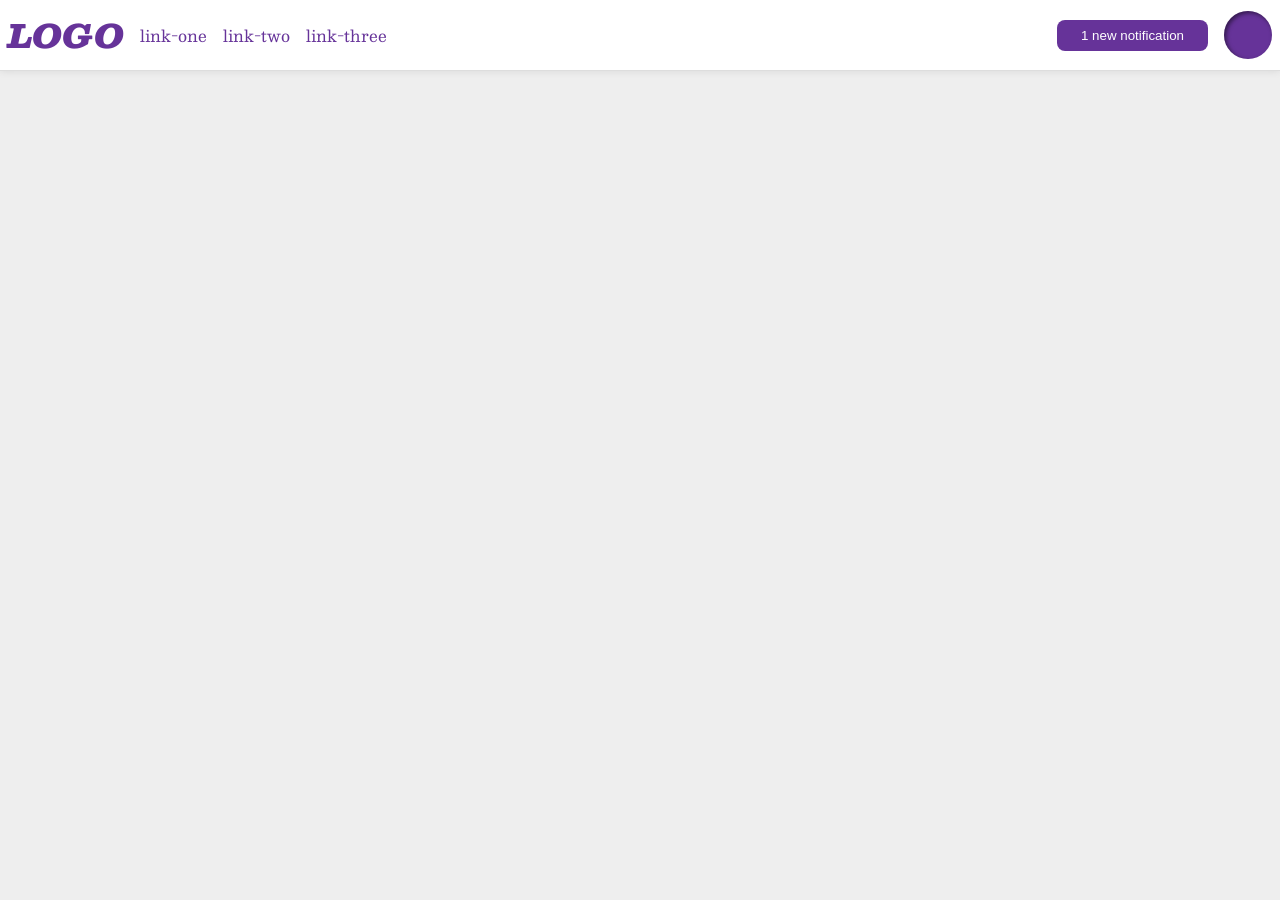
<file: foundations/flex/03-flex-header-2/index.html>
<!DOCTYPE html>
<html lang="en">
  <head>
    <meta charset="UTF-8">
    <meta http-equiv="X-UA-Compatible" content="IE=edge">
    <meta name="viewport" content="width=device-width, initial-scale=1.0">
    <title>Flex Header 2</title>
    <link rel="stylesheet" href="style.css">
  </head>
  <body>
    <div class="header">
      <div class="left-side">
        <div class="logo">
          LOGO
        </div>
        <ul class="links">
          <li><a href="https://google.com">link-one</a></li>
          <li><a href="https://google.com">link-two</a></li>
          <li><a href="https://google.com">link-three</a></li>
        </ul>
      </div>
      <div class="right-side">
        <button class="notifications">
          1 new notification
        </button>
        <div class="profile-image"></div>
      </div>
    </div>
  </body>
</html>
</file>
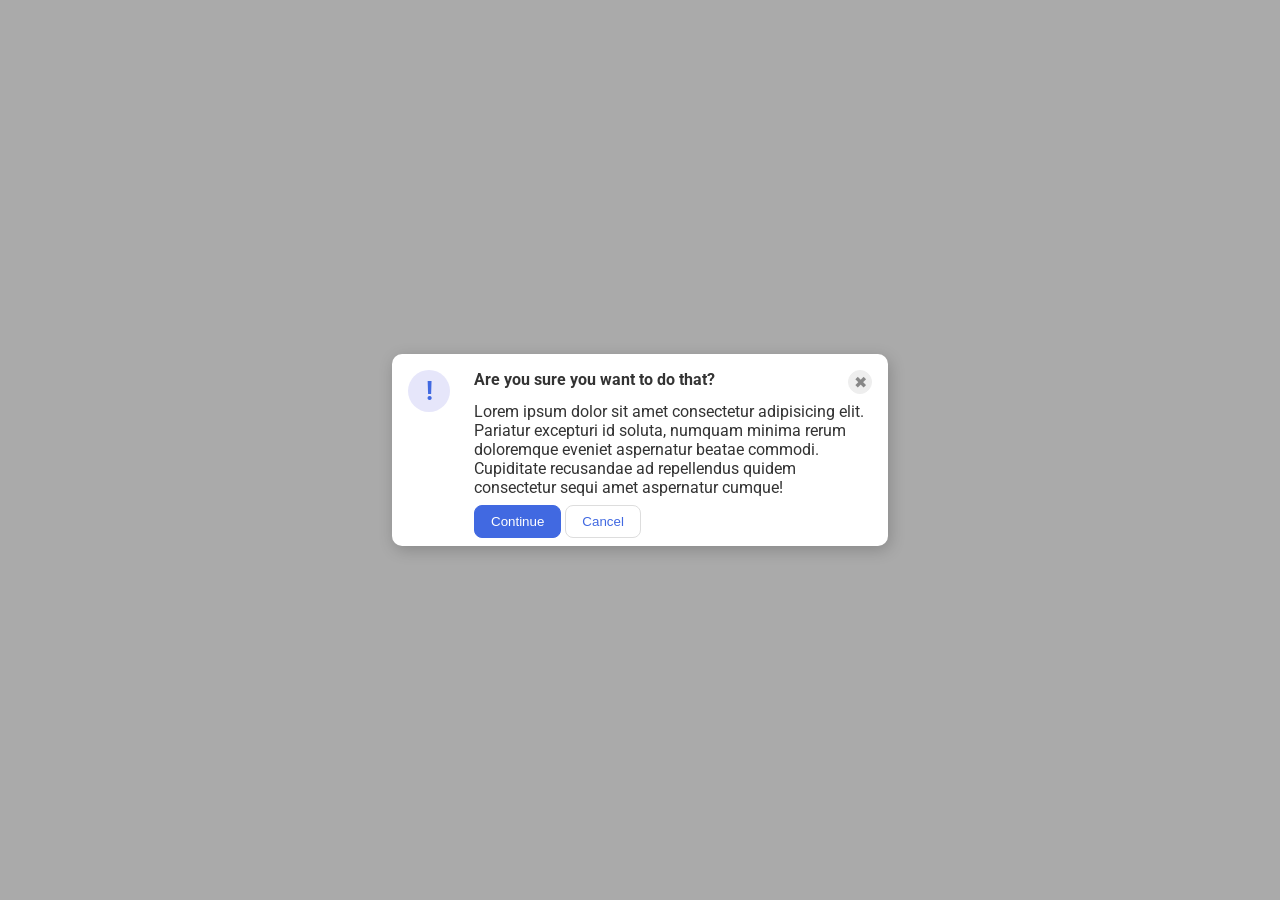
<file: foundations/flex/05-flex-modal/index.html>
<!DOCTYPE html>
<html lang="en">
  <head>
    <meta charset="UTF-8">
    <meta http-equiv="X-UA-Compatible" content="IE=edge">
    <meta name="viewport" content="width=device-width, initial-scale=1.0">
    <link rel="stylesheet" href="style.css">
    <title>Modal</title>
  </head>
  <body>
    <div class="modal">
      <div class="icon">!</div>
      <div class="bigcontainer">
        <div class="smallcontainer">
          <div class="header">Are you sure you want to do that?</div>
          <button class="close-button">✖</button>
        </div>
        <div class="text">Lorem ipsum dolor sit amet consectetur adipisicing elit. Pariatur excepturi id soluta, numquam minima rerum doloremque eveniet aspernatur beatae commodi. Cupiditate recusandae ad repellendus quidem consectetur sequi amet aspernatur cumque!</div>
        <button class="continue">Continue</button>
        <button class="cancel">Cancel</button>
      </div>
    </div>
  </body>
</html>
</file>
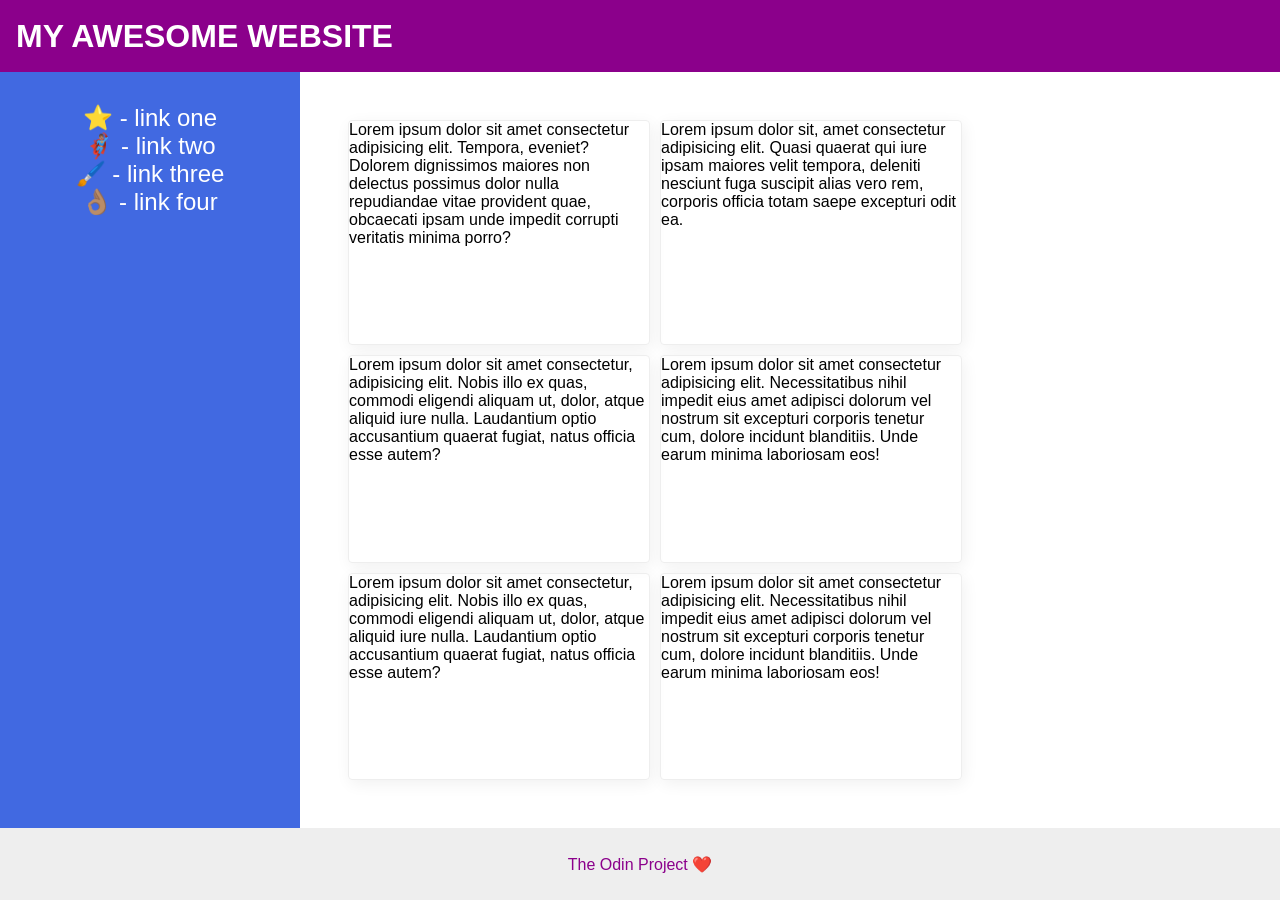
<file: foundations/flex/07-flex-layout-2/index.html>
<!DOCTYPE html>
<html lang="en">
  <head>
    <meta charset="UTF-8">
    <meta http-equiv="X-UA-Compatible" content="IE=edge">
    <meta name="viewport" content="width=device-width, initial-scale=1.0">
    <title>The Holy Grail</title>
    <link rel="stylesheet" href="style.css">
  </head>
  <body>
    <div class="header">
      MY AWESOME WEBSITE
    </div>
    
    <div class="middle">
      <div class="sidebar">
        <ul>
          <li><a href="#">⭐ - link one</a></li>
          <li><a href="#">🦸🏽‍♂️ - link two</a></li>
          <li><a href="#">🖌️ - link three</a></li>
          <li><a href="#">👌🏽 - link four</a></li>
        </ul>
      </div>

      <div class="container">

        <div class="card">Lorem ipsum dolor sit amet consectetur adipisicing elit. Tempora, eveniet? Dolorem dignissimos maiores non delectus possimus dolor nulla repudiandae vitae provident quae, obcaecati ipsam unde impedit corrupti veritatis minima porro?</div>
        <div class="card">Lorem ipsum dolor sit, amet consectetur adipisicing elit. Quasi quaerat qui iure ipsam maiores velit tempora, deleniti nesciunt fuga suscipit alias vero rem, corporis officia totam saepe excepturi odit ea.</div>
        <div class="card">Lorem ipsum dolor sit amet consectetur, adipisicing elit. Nobis illo ex quas, commodi eligendi aliquam ut, dolor, atque aliquid iure nulla. Laudantium optio accusantium quaerat fugiat, natus officia esse autem?</div>
        <div class="card">Lorem ipsum dolor sit amet consectetur adipisicing elit. Necessitatibus nihil impedit eius amet adipisci dolorum vel nostrum sit excepturi corporis tenetur cum, dolore incidunt blanditiis. Unde earum minima laboriosam eos!</div>
        <div class="card">Lorem ipsum dolor sit amet consectetur, adipisicing elit. Nobis illo ex quas, commodi eligendi aliquam ut, dolor, atque aliquid iure nulla. Laudantium optio accusantium quaerat fugiat, natus officia esse autem?</div>
        <div class="card">Lorem ipsum dolor sit amet consectetur adipisicing elit. Necessitatibus nihil impedit eius amet adipisci dolorum vel nostrum sit excepturi corporis tenetur cum, dolore incidunt blanditiis. Unde earum minima laboriosam eos!</div>
        
      </div>

    </div>

    <div class="footer">
      The Odin Project ❤️
    </div>
  </body>
</html>
</file>
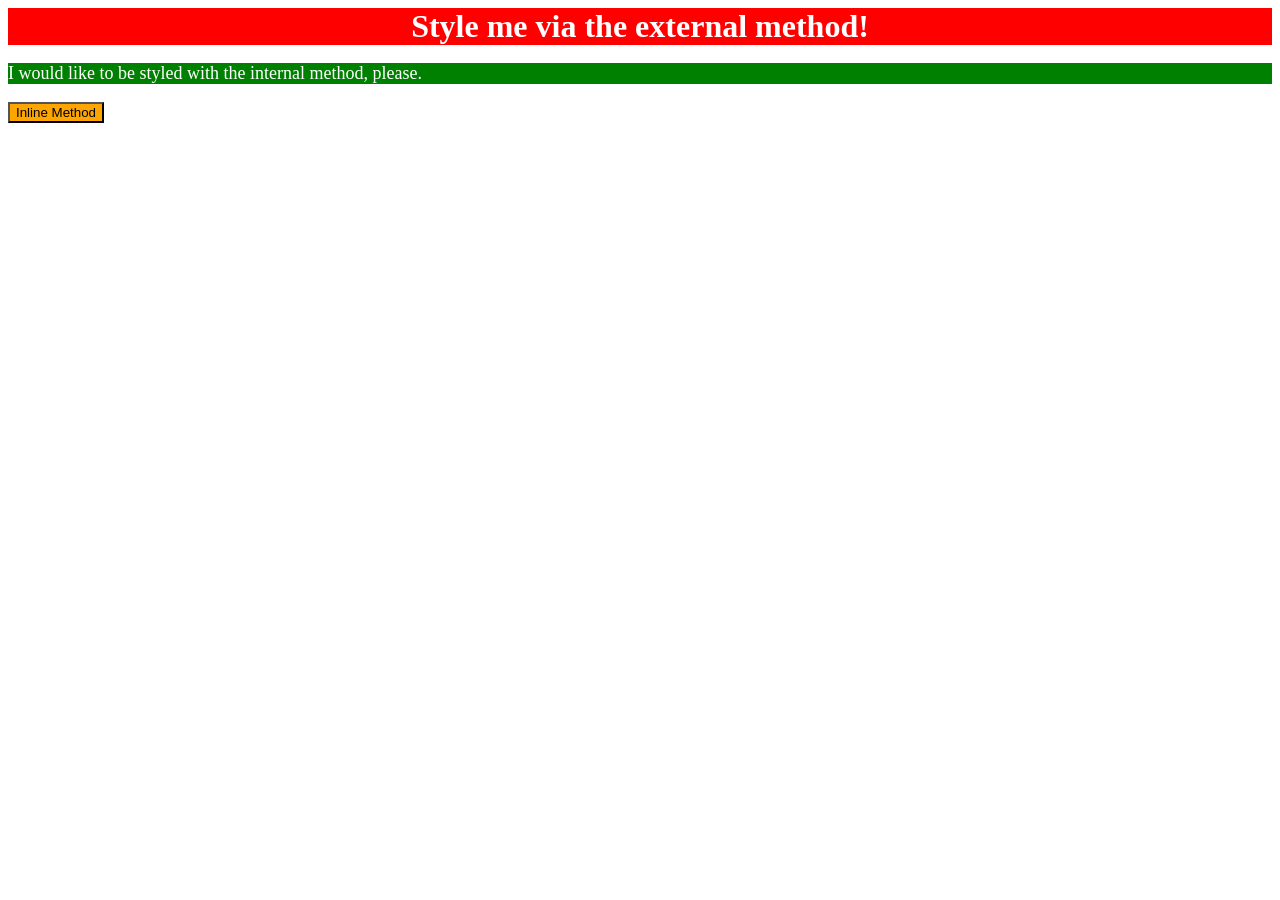
<file: foundations/intro-to-css/01-css-methods/index.html>
<!DOCTYPE html>
<html lang="en">
  <head>
    <meta charset="UTF-8">
    <meta http-equiv="X-UA-Compatible" content="IE=edge">
    <meta name="viewport" content="width=device-width, initial-scale=1.0">
    <title>Methods for Adding CSS</title>
    <link rel="stylesheet" href="styles.css">
    <style>
      p {
        background-color: green;
        color: white;
        font-size: 18px;
      }
    </style>
  </head>
  <body>
    <div>Style me via the external method!</div>
    <p>I would like to be styled with the internal method, please.</p>
    <button style="background-color: orange; font-size: 18;">Inline Method</button>
  </body>
</html>
</file>
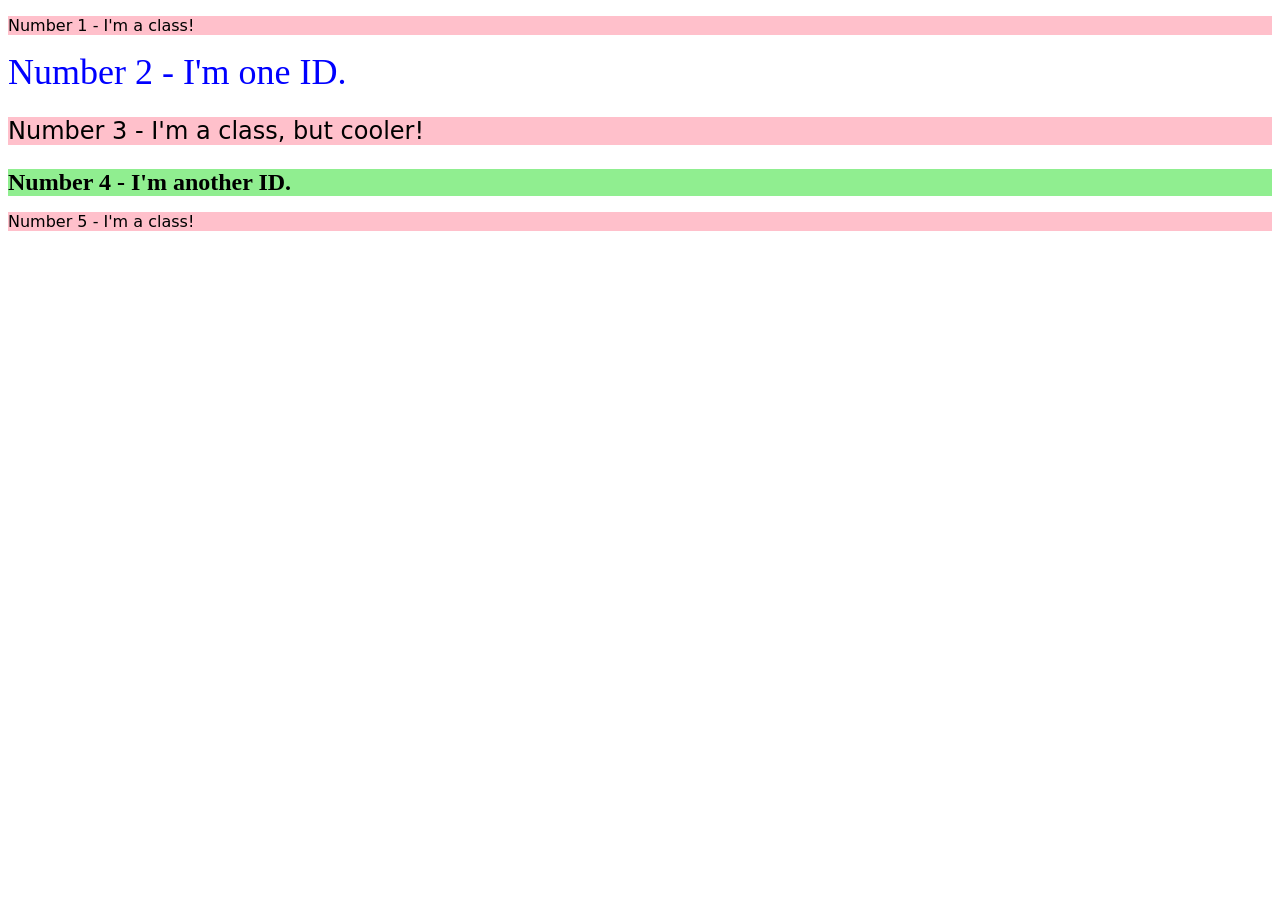
<file: foundations/intro-to-css/02-class-id-selectors/index.html>
<!DOCTYPE html>
<html lang="en">
  <head>
    <meta charset="UTF-8">
    <meta http-equiv="X-UA-Compatible" content="IE=edge">
    <meta name="viewport" content="width=device-width, initial-scale=1.0">
    <title>Class and ID Selectors</title>
    <link rel="stylesheet" href="style.css">
  </head>
  <body>
    <p class="odd">Number 1 - I'm a class!</p>
    <div id="two">Number 2 - I'm one ID.</div>
    <p class="odd font-size">Number 3 - I'm a class, but cooler!</p>
    <div class="font-size"id="four">Number 4 - I'm another ID.</div>
    <p class="odd">Number 5 - I'm a class!</p>
  </body>
</html>
</file>
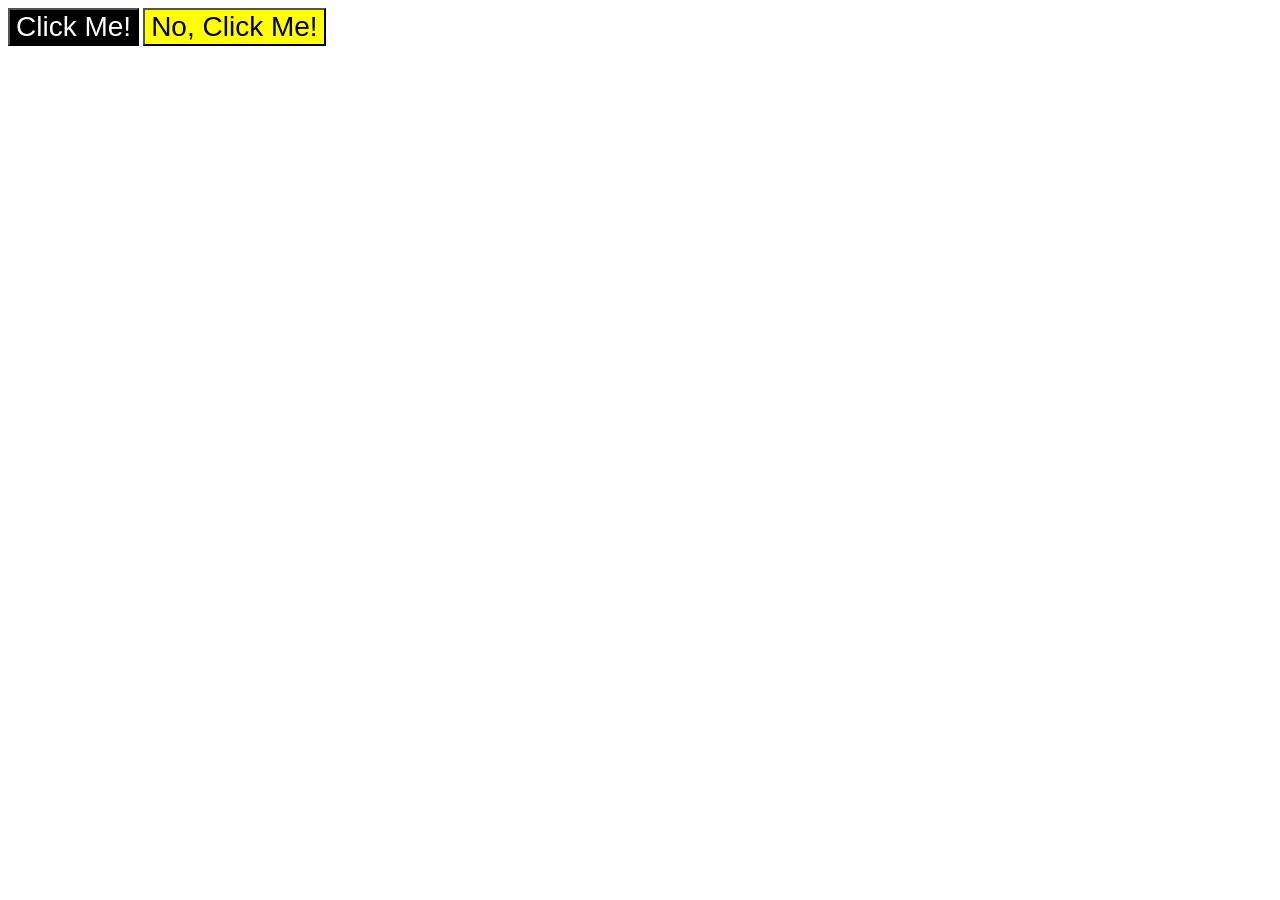
<file: foundations/intro-to-css/03-grouping-selectors/index.html>
<!DOCTYPE html>
<html lang="en">
  <head>
    <meta charset="UTF-8">
    <meta http-equiv="X-UA-Compatible" content="IE=edge">
    <meta name="viewport" content="width=device-width, initial-scale=1.0">
    <title>Grouping Selectors</title>
    <link rel="stylesheet" href="style.css">
  </head>
  <body>
    <button class="one">Click Me!</button>
    <button class="two">No, Click Me!</button>
  </body>
</html>
</file>
<file: foundations/flex/03-flex-header-2/style.css>
/* this is some magical font-importing.  
you'll learn about it later. */
@import url('https://fonts.googleapis.com/css2?family=Besley:ital,wght@0,400;1,900&display=swap');

body {
  margin: 0;
  background: #eee;
  font-family: Besley, serif;
}

.header {
  background: white;
  border-bottom: 1px solid #ddd;
  box-shadow: 0 0 8px rgba(0,0,0,.1);
  display: flex;
  flex-direction: row;
  align-items: center;
  justify-content: space-between;
}

.left-side {
  display: flex;
  flex-direction: row;
  align-items: center;
}

.right-side {
  display: flex;
  flex-direction: row;
  align-items: center;
}

.profile-image {
  background: rebeccapurple;
  box-shadow: inset 2px 2px 4px rgba(0,0,0,.5);
  border-radius: 50%;
  width: 48px;
  height: 48px;
  margin: 8px;
}

.logo {
  color: rebeccapurple;
  font-size: 32px;
  font-weight: 900;
  font-style: italic;
  margin: 8px;
}

button {
  border: none;
  border-radius: 8px;
  background: rebeccapurple;
  color: white;
  padding: 8px 24px;
  margin: 8px;
}


a {
  /* this removes the line under our links */
  text-decoration: none;
  color: rebeccapurple;
  margin: 8px;

}

ul {
  list-style-type: none;
  display: flex;
  flex-direction: row;
  align-items: center;
  padding: 0;
}
</file>
<file: foundations/flex/05-flex-modal/style.css>
@import url('https://fonts.googleapis.com/css2?family=Roboto:wght@400;700&display=swap');

html, body {
  height: 100%;
}

body {
  font-family: Roboto, sans-serif;
  margin: 0;
  background: #aaa;
  color: #333;
  /* I'll give you this one for free lol */
  display: flex;
  align-items: center;
  justify-content: center;
}

.modal {
  background: white;
  width: 480px;
  border-radius: 10px;
  box-shadow: 2px 4px 16px rgba(0,0,0,.2);
  display: flex;
  flex-direction: row;
  justify-content: space-evenly;
  gap: 16px;
  padding: 8px;
}

.icon {
  color: royalblue;
  font-size: 26px;
  font-weight: 700;
  background: lavender;
  width: 42px;
  height: 42px;
  border-radius: 50%;
  display: flex;
  align-items: center;
  justify-content: center;
  flex-shrink: 0;
  margin: 8px;
}

.close-button {
  background: #eee;
  border-radius: 50%;
  color: #888;
  font-weight: 400;
  font-size: 16px;
  height: 24px;
  width: 24px;
  display: flex;
  align-items: center;
  justify-content: center;
  border: 1px solid #eee;
  padding: 0;
}

button {
  cursor: pointer;
  padding: 8px 16px;
  border-radius: 8px;
}

button.continue {
  background: royalblue;
  border: 1px solid royalblue;
  color: white;
}

button.cancel {
  background: white;
  border: 1px solid #ddd;
  color: royalblue;
}

.smallcontainer {
  display: flex;
  flex-direction: row;
  justify-content: space-between;
  padding-top: 8px;
  padding-right: 8px;
}

.header {
  font-weight: bold;
}
. bigcontainer{
  display: flex;
  gap: 16px;
}

.text {
  padding-top: 8px;
  padding-bottom: 8px;
  padding-right: 8px;
}
</file>
<file: foundations/flex/07-flex-layout-2/style.css>
body {
  font-family: -apple-system, BlinkMacSystemFont, 'Segoe UI', Roboto, Oxygen, Ubuntu, Cantarell, 'Open Sans', 'Helvetica Neue', sans-serif;
  margin: 0;
  min-height: 100vh;
  display: flex;
  flex-direction: column;
  flex: 1; 
  justify-content: space-between;

}

.header {
  height: 72px;
  background: darkmagenta;
  color: white;
  font-size: 32px;
  font-weight: 900;
  display: flex;
  flex-direction: row;
  padding-left: 16px;
  align-items: center;
  justify-content: space-between;
}

.footer {
  height: 72px;
  background: #eee;
  color: darkmagenta;
  display: flex;
  flex-direction: column;
  align-items: center;
  justify-content: center;
}

.sidebar {
  width: 300px;
  background: royalblue;
  box-sizing: border-box;
  padding: 16px;
  flex-shrink: 0;
}

.card {
  border: 1px solid #eee;
  box-shadow: 2px 4px 16px rgba(0,0,0,.06);
  border-radius: 4px;
  width: 300px;
}

.middle {
  display: flex;
  flex-direction: row;
  flex-grow: 1;
}

ul { 
  list-style-type: none;
  display: flex;
  flex-direction: column;
  gap: 8;
  padding-left: 0;
  align-items: center;
}

a {
  text-decoration: none;
  font-size: 24px;
  color: white;
}

.container {
  display: flex;
  flex-wrap: wrap;
  margin: 48px;
  gap:10px;
}
</file>
<file: foundations/intro-to-css/01-css-methods/styles.css>
div {
    background-color: red;
    font-size: 32px;
    font-weight: bold;
    color: white;
    text-align: center;
}
</file>
<file: foundations/intro-to-css/02-class-id-selectors/style.css>
/* Add CSS Styling */

.odd {
    background-color: pink;
    font-family: Verdana, DejaVu Sans, sans-serif  ;
}

#two {
    color: blue;
    font-size: 36px;
}

.font-size{
    font-size: 24px;
}

#four {
    background-color: lightgreen;
    font-size: 24px;
    font-weight: bold;
}
</file>
<file: foundations/intro-to-css/03-grouping-selectors/style.css>
/* Add CSS Styling */

.one {
    color: white;
    background-color: black;
}

.two {
    background-color: yellow;
}

.one, .two {
    font-family: Helvetica, 'Times New Roman', sans-serif;
    font-size: 28px;

}
</file>
